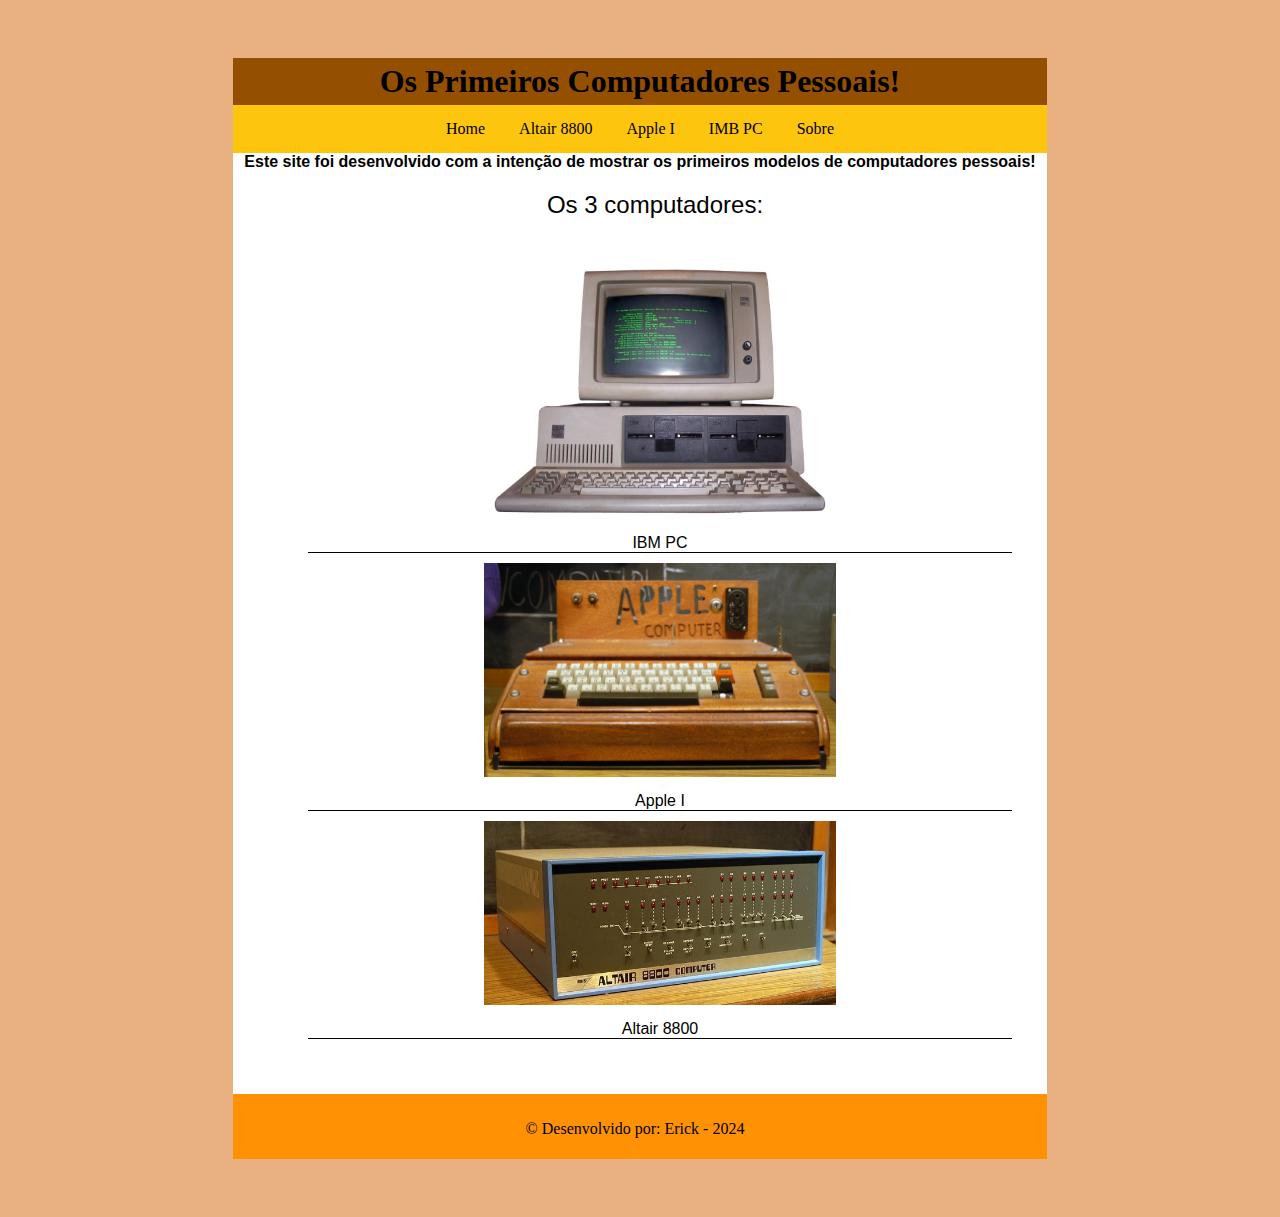
<file: Desafio/index.html>
<!DOCTYPE html>
<html lang="en">
<head>
    <meta charset="UTF-8">
    <meta name="viewport" content="width=device-width, initial-scale=1.0">
    <title>Apple I</title>
    <link rel="stylesheet" href="css/style.css">
    <link rel="icon" href="icones/home.png">
</head>

<body>
    <main>
        <header>
            <h1> Os Primeiros Computadores  Pessoais!</h1>
            <nav>
                <ul id="menu">
                    <li><a href="index.html">Home</a> </li>
                    <li><a href="Altair 8800.html">Altair 8800</a> </li>
                    <li><a href="Apple I.html"> Apple I</a> </li>
                    <li><a href="IMB PC.html"> IMB PC </a> </li>
                    <li><a href="sobre.html"> Sobre </a> </li>
                </ul>
            </nav>
        </header>
        <article>
            <h3 class="meuEstilo">Este site foi desenvolvido com a intenção de mostrar os primeiros modelos de computadores pessoais!</h3>
                <ul class="info">
                <h2>Os 3 computadores: </h2>
                <ol>
                    <li>
                        <div class="container1">
                        <img src="img/img2.png">
                    </div>
                    <h3 class="info"> IBM PC </h3>
                    </li>
                    <li>
                        <div class="container1">
                        <img src="img/img1.png">
                        </div>
                        <h3 class="info"> Apple I </h3>
                    </li>
                    <li>
                        <div class="container1">
                            <img src="img/im3.png">
                        </div>
                        <h3 class="info"> Altair 8800 </h3>
                    </li>


                </ol>
                <section>
                </section>
             </article>

        <footer>
            <p> &copy; Desenvolvido por: Erick - 2024 </p>
        </footer>
    </main>
</body>
</html>
</file>
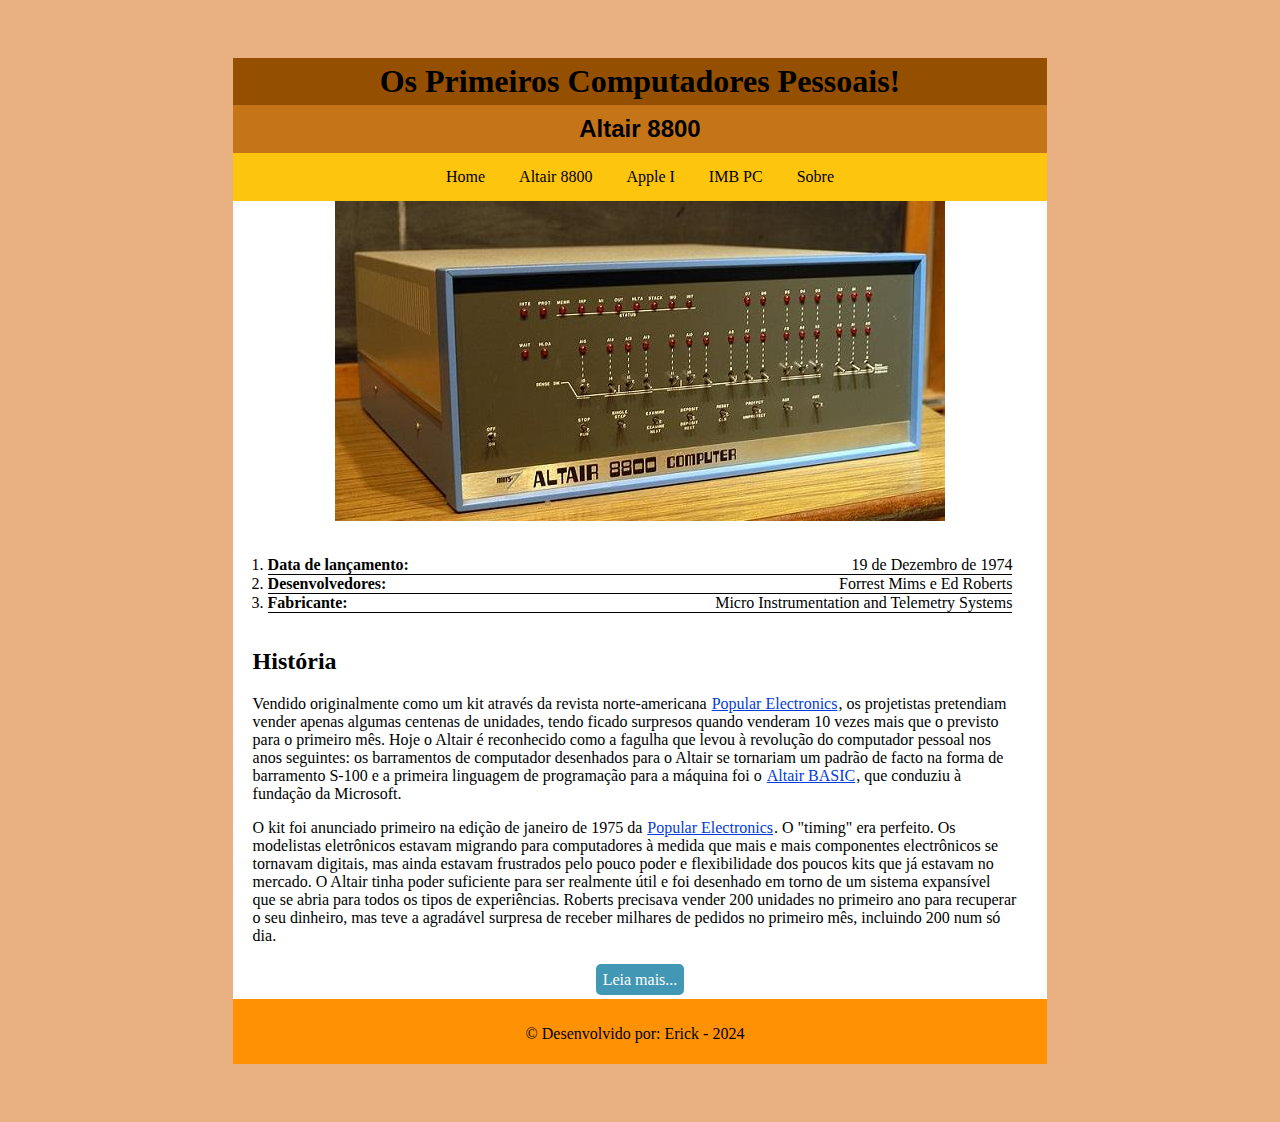
<file: Desafio/Altair 8800.html>
<!DOCTYPE html>
<html lang="en">
<head>
    <meta charset="UTF-8">
    <meta name="viewport" content="width=device-width, initial-scale=1.0">
    <title>Altair 8800</title>
    <link rel="stylesheet" href="css/style.css">
    <link rel="icon" href="icones/MITS_LOGO_1973.svg">
</head>

<body>
    <main>
        <header>
            <h1> Os Primeiros Computadores Pessoais! </h1>
            <h2> Altair 8800</h2>
            <nav>
                <ul id="menu">
                    <li><a href="index.html">Home</a> </li>
                    <li><a href="Altair 8800.html">Altair 8800</a> </li>
                    <li><a href="Apple I.html"> Apple I</a> </li>
                    <li><a href="IMB PC.html"> IMB PC </a> </li>
                    <li><a href="sobre.html"> Sobre </a> </li>
                </ul>
            </nav>
        </header>
        <article>
            <div class="container">
                <img src="img/im3.png">
            </div>
                <ol>
                    <li>
                        <b>Data de lançamento:</b>
                        <span> 19 de Dezembro de 1974</span>
                    </li>
                    
                    <li>
                        <b>Desenvolvedores:</b>
                        <span> Forrest Mims e Ed Roberts</span>
                    </li>
                    
                    <li>
                        <b>Fabricante:</b>
                        <span>Micro Instrumentation and Telemetry Systems</span>
                    </li>
                </ol>

                <h2>História</h2>

                <p>
                    Vendido originalmente como um kit através da revista norte-americana <a href="https://pt.wikipedia.org/wiki/Popular_Electronics" target="_blank" id="btt2"> Popular Electronics</a>,
                    os projetistas pretendiam vender apenas algumas centenas de unidades, tendo ficado surpresos quando venderam 
                    10 vezes mais que o previsto para o primeiro mês. Hoje o Altair é reconhecido como a fagulha que levou à revolução do computador 
                    pessoal nos anos seguintes: os barramentos de computador desenhados para o Altair se tornariam um padrão de facto na forma de barramento S-100
                    e a primeira linguagem de programação para a máquina foi o <a href="https://pt.wikipedia.org/wiki/Altair_BASIC" target="_blank" id="btt2">Altair BASIC</a>, que conduziu à fundação da Microsoft.
                </p>
                <p>
                    O kit foi anunciado primeiro na edição de janeiro de 1975 da 
                    <a href="https://pt.wikipedia.org/wiki/Popular_Electronics" target="_blank" id="btt2">Popular Electronics</a>. O "timing" era perfeito. Os modelistas eletrônicos
                     estavam migrando para computadores à medida que mais e mais componentes electrônicos se
                      tornavam digitais, mas ainda estavam frustrados pelo pouco poder e flexibilidade dos poucos kits que
                    já estavam no mercado. O Altair tinha poder suficiente para ser realmente útil e foi desenhado em torno de um sistema expansível que se abria para todos os tipos de experiências. Roberts precisava vender 200 unidades no primeiro ano para recuperar o seu dinheiro, mas teve a agradável surpresa de receber milhares de pedidos no primeiro mês, incluindo 200 num só dia.
                </p>
                <section>
                    <a href="https://pt.wikipedia.org/wiki/Altair_8800" target="_blank" id="btt">Leia mais... </a>
                </section>
             </article>

        <footer>
            <p> &copy; Desenvolvido por: Erick - 2024 </p>
        </footer>
    </main>
</body>
</html>
</file>
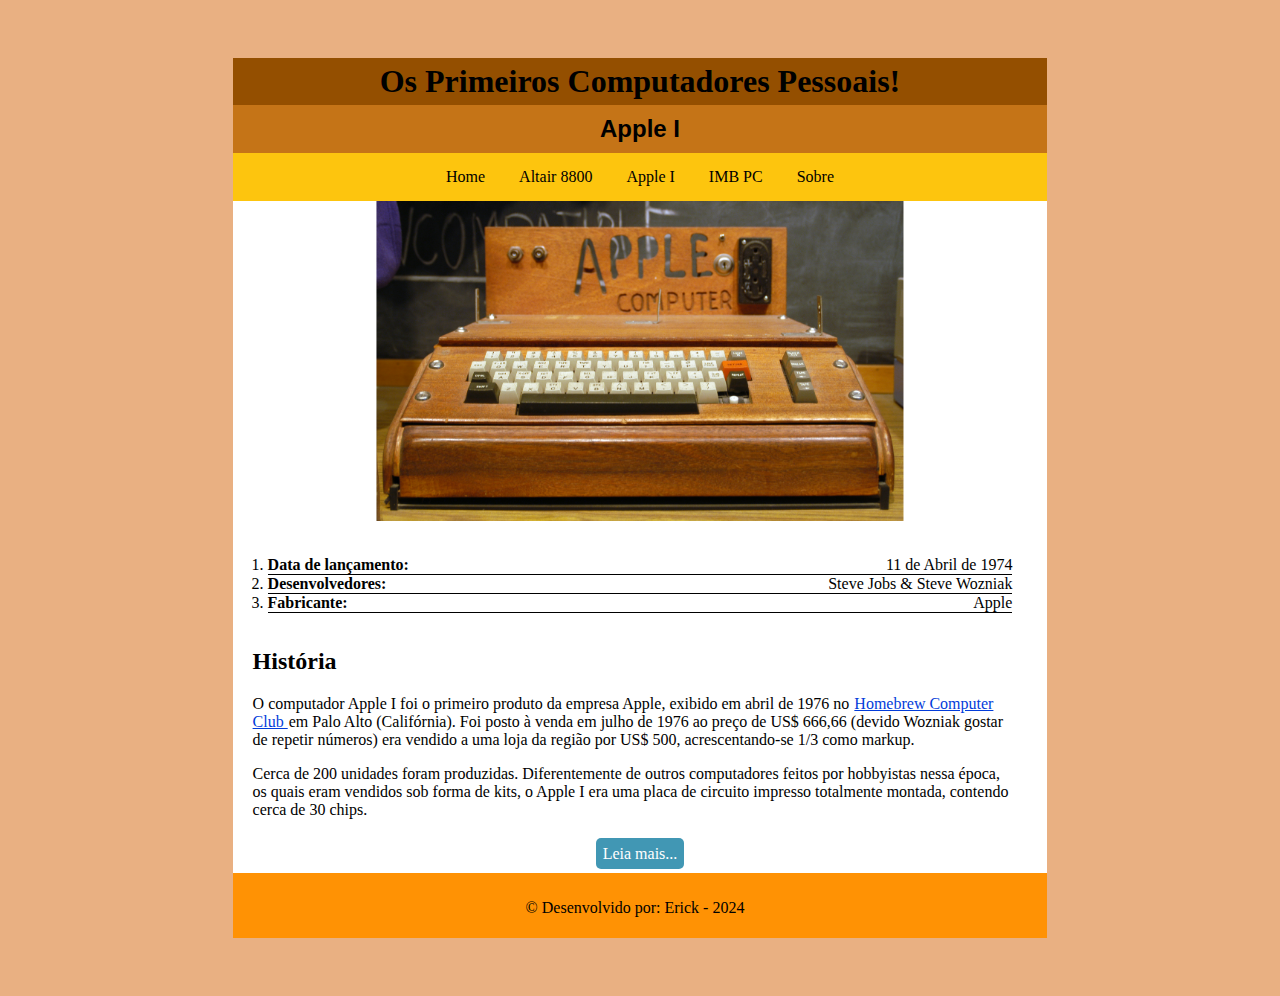
<file: Desafio/Apple I.html>
<!DOCTYPE html>
<html lang="en">
<head>
    <meta charset="UTF-8">
    <meta name="viewport" content="width=device-width, initial-scale=1.0">
    <title>Apple I</title>
    <link rel="stylesheet" href="css/style.css">
    <link rel="icon" href="icones/apple.ico">
</head>

<body>
    <main>
        <header>
            <h1> Os Primeiros Computadores Pessoais!</h1>
            <h2> Apple I</h2>
            <nav>
                <ul id="menu">
                    <li><a href="index.html">Home</a> </li>
                    <li><a href="Altair 8800.html">Altair 8800</a> </li>
                    <li><a href="Apple I.html"> Apple I</a> </li>
                    <li><a href="IMB PC.html"> IMB PC </a> </li>
                    <li><a href="sobre.html"> Sobre </a> </li>
                </ul>
            </nav>
        </header>
        <article>
            <div class="container">
                <img src="img/img1.png">
            </div>
                <ol>
                    <li>
                        <b>Data de lançamento:</b>
                        <span> 11 de Abril de 1974</span>
                    </li>
                    
                    <li>
                        <b>Desenvolvedores:</b>
                        <span>Steve Jobs & Steve Wozniak</span>
                    </li>
                    
                    <li>
                        <b>Fabricante:</b>
                        <span>Apple</span>
                    </li>
                </ol>

                <h2>História</h2>

                <p>
                    O computador Apple I foi o primeiro produto 
                    da empresa Apple, exibido em abril de 1976 
                    no <a href="https://pt.wikipedia.org/wiki/Homebrew_Computer_Club" target="_blank" id="btt2"> Homebrew Computer Club </a> em Palo Alto (Califórnia).
                    Foi posto à venda em julho de 1976 ao preço de US$ 666,66
                    (devido Wozniak gostar de repetir números) era vendido a uma loja da região por 
                    US$ 500, acrescentando-se 1/3 como markup.

                </p>
                <p>
                Cerca de 200 unidades foram produzidas. Diferentemente de outros 
                computadores feitos por hobbyistas nessa época, os quais eram vendidos
                 sob forma de kits, o Apple I era uma placa de circuito impresso totalmente montada, 
                 contendo cerca de 30 chips. 
                </p>
                <section>
                    <a href="https://pt.wikipedia.org/wiki/Apple_I" target="_blank" id="btt">Leia mais... </a>
                </section>
             </article>

        <footer>
            <p> &copy; Desenvolvido por: Erick - 2024 </p>
        </footer>
    </main>
</body>
</html>
</file>
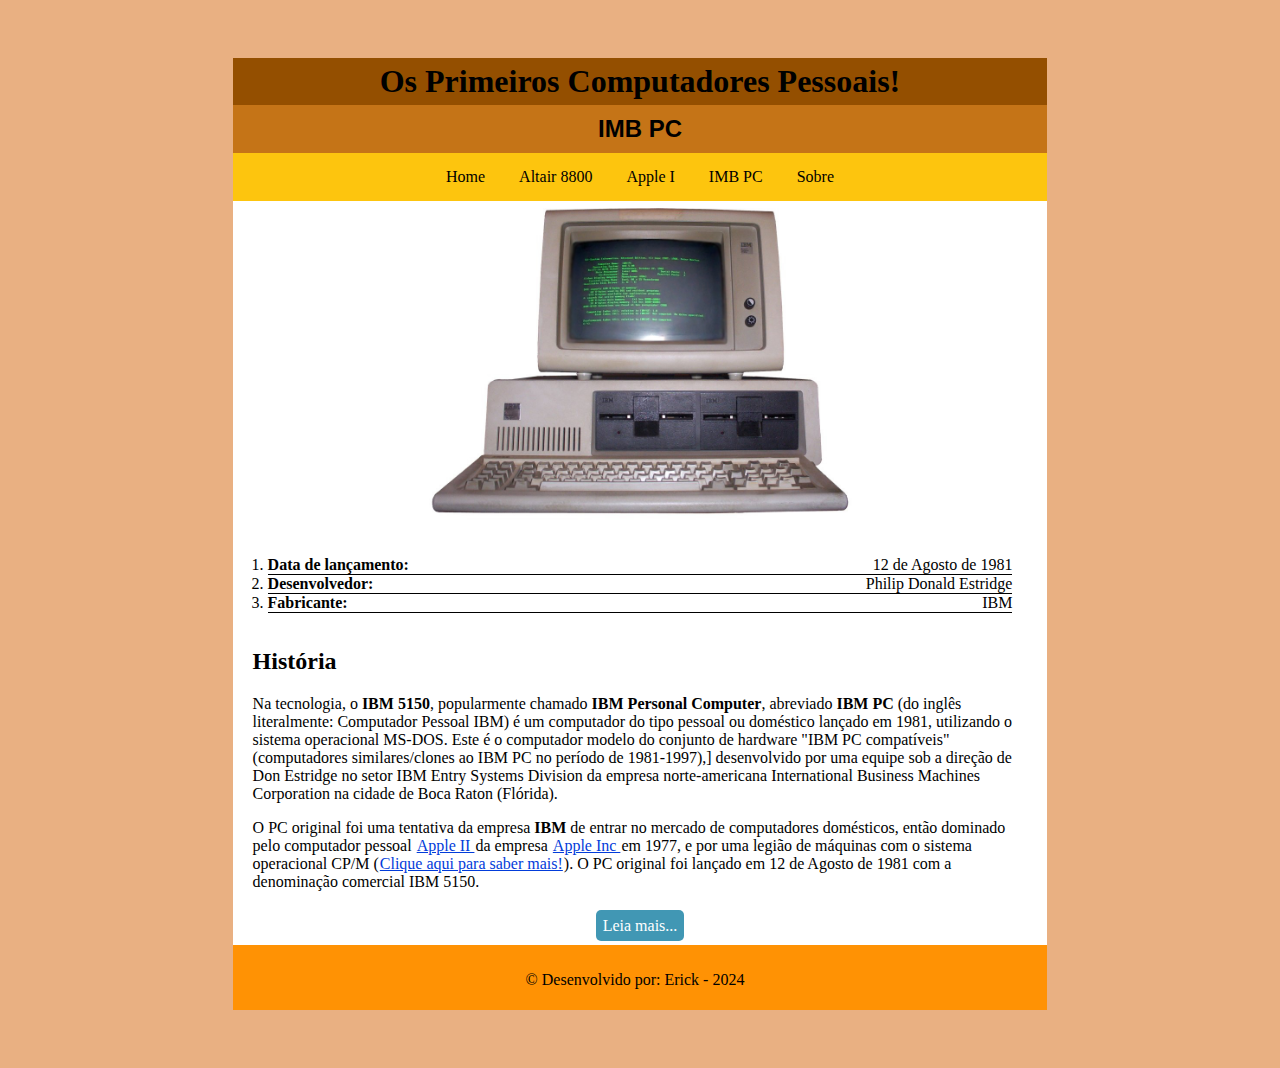
<file: Desafio/IMB PC.html>
<!DOCTYPE html>
<html lang="en">
<head>
    <meta charset="UTF-8">
    <meta name="viewport" content="width=device-width, initial-scale=1.0">
    <title> IMB PC</title>
    <link rel="stylesheet" href="css/style.css">
    <link rel="icon" href="icones/ibm.jpg">
</head>

<body>
    <main>
        <header>
            <h1> Os Primeiros Computadores Pessoais! </h1>
            <h2> IMB PC</h2>
            <nav>
                <ul id="menu">
                    <li><a href="index.html">Home</a> </li>
                    <li><a href="Altair 8800.html">Altair 8800</a> </li>
                    <li><a href="Apple I.html"> Apple I</a> </li>
                    <li><a href="IMB PC.html"> IMB PC </a> </li>
                    <li><a href="sobre.html"> Sobre </a> </li>
                </ul>
            </nav>
        </header>
        <article>
            <div class="container">
                <img src="img/img2.png">
            </div>
                <ol>
                    <li>
                        <b>Data de lançamento:</b>
                        <span> 12 de Agosto de 1981</span>
                    </li>
                    
                    <li>
                        <b>Desenvolvedor:</b>
                        <span> Philip Donald Estridge</span>
                    </li>
                    
                    <li>
                        <b>Fabricante:</b>
                        <span>IBM</span>
                    </li>
                </ol>

                <h2>História</h2>

                <p>
                    Na tecnologia, o <b> IBM 5150</b>, popularmente chamado <b>IBM Personal Computer</b>, abreviado <b>IBM PC</b> (do inglês literalmente: Computador Pessoal IBM) é um computador do tipo pessoal ou doméstico lançado em 1981, utilizando o sistema 
                    operacional MS-DOS. Este é o computador modelo do conjunto de hardware "IBM PC compatíveis" (computadores similares/clones ao IBM PC no período de 1981-1997),]
                    desenvolvido por uma equipe sob a direção de Don Estridge no setor IBM Entry Systems Division da empresa norte-americana International Business Machines Corporation na 
                    cidade de Boca Raton (Flórida).


                </p>
                <p>
                    O PC original foi uma tentativa da empresa <b>IBM</b> de entrar no mercado de computadores domésticos, então dominado pelo computador pessoal <a href="https://pt.wikipedia.org/wiki/Apple_II" target="_blank" id="btt2"> Apple II </a> da empresa <a href="https://pt.wikipedia.org/wiki/Apple" target="_blank" id="btt2">Apple Inc </a> em 1977,
                     e por uma legião de máquinas com o sistema operacional CP/M (<a href="https://pt.wikipedia.org/wiki/CP/M" target="_blank" id="btt2">Clique aqui para saber mais!</a>). 
                     O PC original foi lançado em 12 de Agosto de 1981 com a denominação comercial IBM 5150.
                </p>
                <section>
                    <a href="https://pt.wikipedia.org/wiki/IBM_PC" target="_blank" id="btt">Leia mais... </a>
                </section>
             </article>

        <footer>
            <p> &copy; Desenvolvido por: Erick - 2024 </p>
        </footer>
    </main>
</body>
</html>
</file>
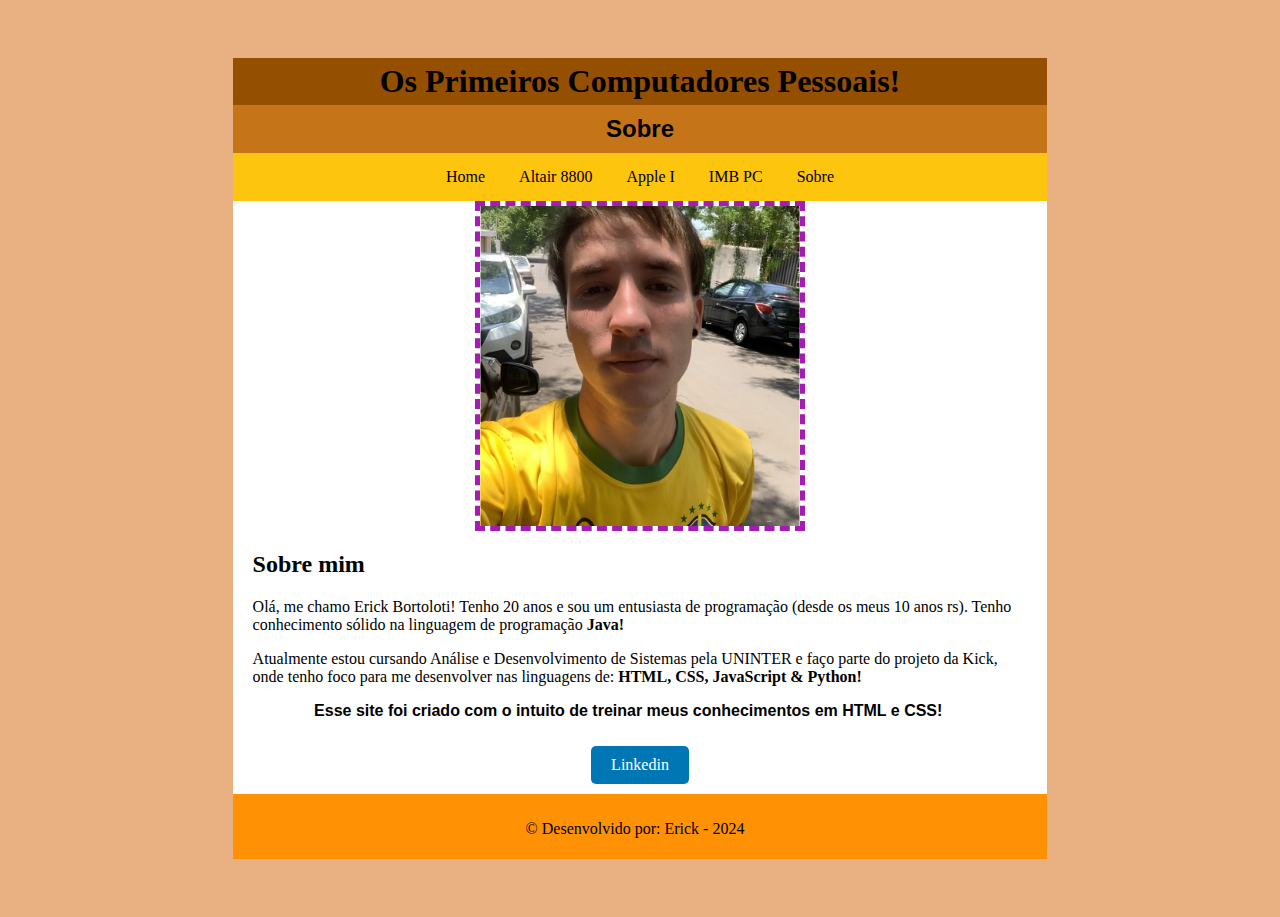
<file: Desafio/sobre.html>
<!DOCTYPE html>
<html lang="en">
<head>
    <meta charset="UTF-8">
    <meta name="viewport" content="width=device-width, initial-scale=1.0">
    <title>Sobre</title>
    <link rel="stylesheet" href="css/style.css">
    <link rel="icon" href="icones/images.png">
</head>

<body>
    <main>
        <header>
            <h1> Os Primeiros Computadores Pessoais! </h1>
            <h2> Sobre</h2>
            <nav>
                <ul id="menu">
                    <li><a href="index.html">Home</a> </li>
                    <li><a href="Altair 8800.html">Altair 8800</a> </li>
                    <li><a href="Apple I.html"> Apple I</a> </li>
                    <li><a href="IMB PC.html"> IMB PC </a> </li>
                    <li><a href="sobre.html"> Sobre </a> </li>
                </ul>
            </nav>
        </header>
        <article>
                <img src="img/eu.jpg" id="eu">
            <h2> Sobre mim</h2>
            <p> Olá, me chamo Erick Bortoloti! Tenho 20 anos e sou um entusiasta de programação (desde os meus 10 anos rs).
                Tenho conhecimento sólido na linguagem de programação <b>Java!</b>  
            </p>
            <p> Atualmente estou cursando Análise e Desenvolvimento de Sistemas pela UNINTER 
                e faço parte do projeto da Kick, onde tenho foco para me desenvolver nas linguagens de: <b>HTML, CSS, JavaScript & Python!  </b>
            </p>
            <h3> Esse site foi criado com o intuito de treinar meus conhecimentos em HTML e CSS!</h3>    
             <section>
                    <a href="https://www.linkedin.com/in/erick-bortoloti-403277191/" target="_blank" id="linkedin"> Linkedin </a> 
            </section>

            </article>
         </article>
        <footer>
            <p> &copy; Desenvolvido por: Erick - 2024 </p>
        </footer>
    </main>
</body>
</html>
</file>
<file: Desafio/css/style.css>
header {
    background-color: #944f00;
    margin: auto;
}

header h1 {
    text-align: center;
    color: #000000;
    padding: 5px;
    margin: 0;
}

header h2 {
    text-align: center;
    background-color: #c57417;
    color: #000000;
    padding: 10px;
    margin: 0px;
    font-family: 'Franklin Gothic Medium', 'Arial Narrow', Arial, sans-serif;
}

#menu {
    background-color: #fdc50e;
    list-style-type: none;
    padding: 0px;
    margin: 0px;
    overflow: hidden; /* Menu funcionar */
    text-align: center;
}

#menu li {
    display: inline-block;
}

#menu li a {
    display: block;
    padding: 15px;
    text-decoration: none; /* tirar linha de link*/
    color: #000000;
}

#menu li a:hover {
    background-color: #ff9204;
    color: #fff;
}

body {
    background-color: #e9b082;
    padding: 50px;
}

.container {
    position: relative;
    width: 100%;
    height: 320px; 
    text-align: center;    
}

.container img {
    position: absolute;
    top: 50%;
    left: 50%;
    transform: translate(-50%, -50%);
    max-width: 100%; 
    max-height: 100%; 
}

article {
    background-color: #fff ;
    margin: auto;
}

ol {
    padding: 0px;
    margin: 35px;
}

ol li span {
    float: right;
}

ol li {
    border-bottom: 1px solid #000000;
}

h2, p {
    margin-left: 20px;
    margin-right: 30px;
}

section {
    text-align: center;
    padding: 10px;
}

#btt {
    text-decoration: none;
    background-color: #4197b4;
    color: #fff;
    border-radius: 5px;
    padding: 7px;
    transition: 0.5s;
}

#btt:hover {
    background-color: #174d5f;
}

footer {
    text-align: center;
    background-color:  #ff9204;
    margin: auto;
    padding: 10px 0px 5px 0px;
}

header, article, footer{
    width: 70%;
}

.container1 {
    text-align: center; 
  }
  
  .container1 img {
    width: 50%;
    margin: 10px;
  }

.info li {
    border-bottom: 1px solid #000000;
    list-style-type: none;
    font-size: 20px;
}

.info {
    margin: auto;
}

.info h2 {
    text-align: center;
    font-family: Arial, Helvetica, sans-serif;
    font-weight: normal;
}

.meuEstilo {
    text-align: center;
    font-weight: bold; 
    font-family: 'Segoe UI', Tahoma, Geneva, Verdana, sans-serif;
    margin: auto;

}

.info a{ 
    text-decoration: none;
    background-color: #4197b4;
    color: #fff;
    padding: 5px 10px 0px;
    transition: 0.5s;
    float:inline-start ;
}

.info h3 {
    text-align: center;
    font-family: Arial, Helvetica, sans-serif;
    font-weight: normal;
}

#btt2 {
    text-decoration: underline;
    color: #023cda;
    border-radius: 1px;
    padding: 1px;
    transition: 0.5s;
}

#eu {
    display: block;
    margin: 0px auto;
    width: 320px;
    border: 5px dashed #a41bb6;
}

h3{
    font-family: 'Lucida Sans', 'Lucida Sans Regular', 'Lucida Grande', 'Lucida Sans Unicode', Geneva, Verdana, sans-serif;
    font-size: medium;
    margin-left: 10%;

}

#linkedin {
    background-color: #0077b5;
    border: none; 
    color: white; 
    padding: 10px 20px; 
    text-align: center; 
    text-decoration: none; 
    display: inline-block; 
    font-size: 16px; 
    cursor: pointer; 
    border-radius: 5px; 
}
</file>
